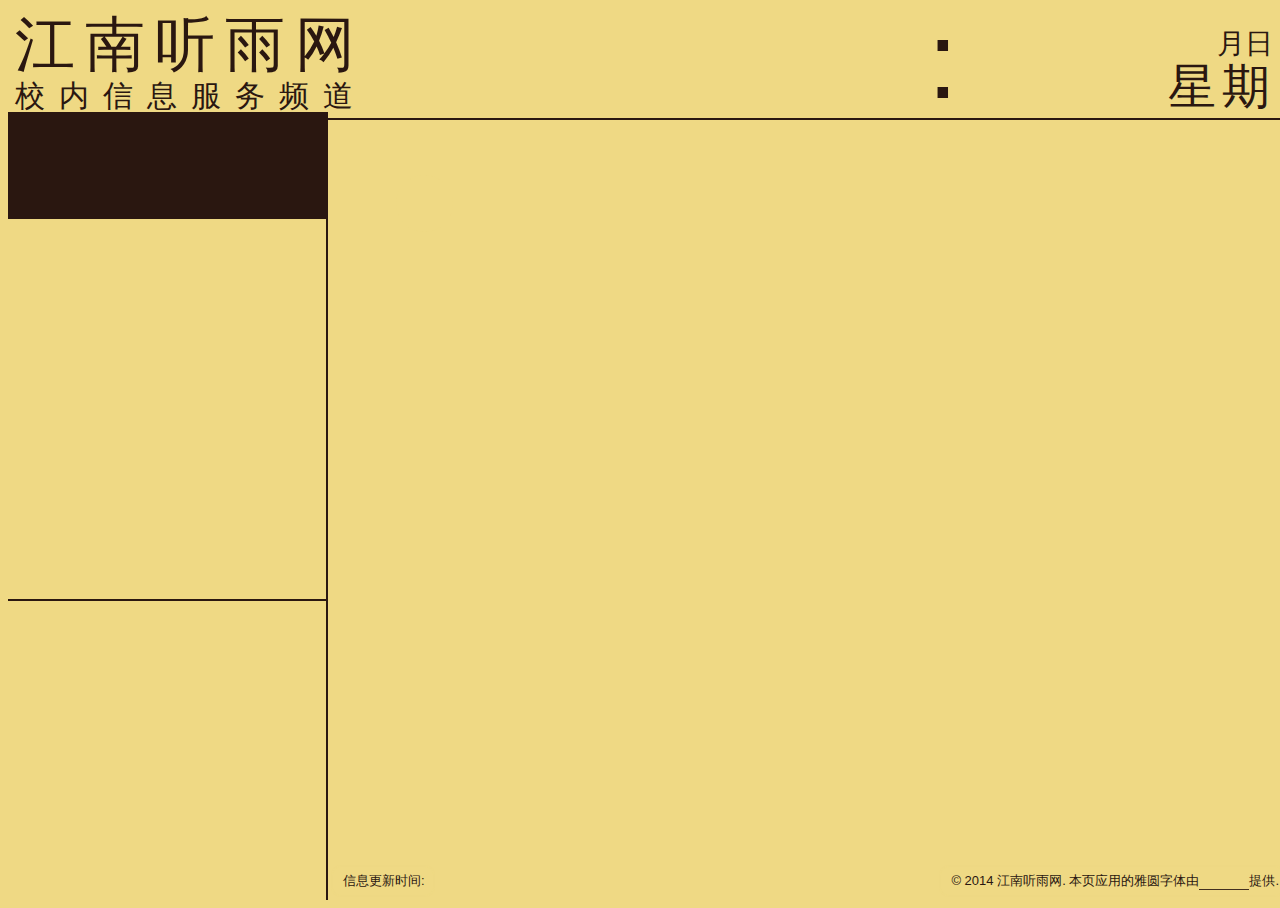
<file: index.html>
<!DOCTYPE html>
<html lang="cmn">
<head>
  <meta charset="utf-8" />
  <title>江南听雨餐厅墙</title>

  <meta name="viewport" content="width=device-width, initial-scale=1.0">
  <meta name="description" content="江南听雨网信息发布平台餐厅墙项目">
  <meta name="author" content="JNRain">

  <!-- kill IE -->
  <!--[if IE]>
  <script>location.href = "http://static.jnrain.com/web/no-ie/";</script>
  <![endif]-->

  <!-- styles -->
  <link rel="stylesheet" href="//static.jnrain.com/common/css/normalize.css" />
  <link rel="stylesheet" href="//static.jnrain.com/common/css/reset.css" />
  <link rel="stylesheet" href="//static.jnrain.com/common/css/clear.css" />
  <link rel="stylesheet" href="//static.jnrain.com/common/css/font-awesome.css" />

  <link rel="stylesheet" href="css/ctwall.css" />

  <!-- framework js -->
  <script src="//static.jnrain.com/common/js/config.js"></script>
  <script src="//static.jnrain.com/common/js/require.js"></script>
</head>
<body>
<div class="screen">
  <header class="screen-header">
    <div class="screen-header__logo">
      <span class="screen-header__logo__title">江南听雨网</span>
      <span class="screen-header__logo__subtitle">校内信息服务频道</span>
    </div>

    <div class="screen-header__datetime">
      <span class="datetime__time">
        <span class="datetime__time__hour"></span>
        <span class="datetime__time__minute"></span>
      </span>
      <span class="datetime__date">
        <span class="datetime__date__month"></span>
        <span class="datetime__date__day"></span>
      </span>
      <span class="datetime__weekday"></span>
    </div>

    <div class="header-middle-container">
      <div class="loading-indicator">
        <i class="loading-indicator__icon fa fa-spinner"></i>
        正在加载最新信息
      </div>
    </div>
  </header>

  <div class="content-container">
    <article class="current-article">
      <section class="current-article__qrcode-container">
        <section class="current-article__qrcode">
        </section>
        <div class="current-article__timer-container">
          <div class="current-article__timer"
            data-width="45"
            data-height="45"
            data-displayInput="false"
            data-readOnly="true"
            data-fgColor="#2a1710"
            data-bgColor="transparent"
            >
          </div>
        </div>
      </section>
      <h1 class="current-article__title"></h1>
      <span class="current-article__time"></span>
      <section class="current-article__content">
      </section>

      <div class="bottom-overlay last-fetch-time">
      </div>

      <div class="load-error-outer-container">
        <div class="load-error-middle-container">
          <div class="load-error-inner-container">
            <div class="load-error-container">
              <div class="load-error">
                <header class="load-error__title-container">
                  <i class="load-error__title__icon fa fa-meh-o fa-2x"></i>
                  <h2 class="load-error__title">频道后台繁忙</h2>
                </header>
                <p>服务器没有及时返回新鲜的文章数据供显示。</p>
                <p>将于 <span class="load-error__retry-in"></span> 秒后尝试重新请求。</p>
              </div>
            </div>
          </div>
        </div>
      </div>
    </article>

    <aside class="article-nav">
      <section class="article-nav__current-site">
        <div class="current-site__site-name-container">
          <!-- 在程序取得第一组文章之前也撑满元素高度 -->
          <h2 class="current-site__site-name">&nbsp;</h2>
          <i class="current-site__site-name__arrow fa fa-caret-right"></i>
        </div>
        <div class="current-site__news-items-container">
          <ul class="current-site__news-items">
            <!-- <li class="current-site__news-items__item"></li> -->
          </ul>
        </div>
      </section>
      <div class="article-nav__sites-container">
        <ul class="article-nav__sites">
          <!-- <li class="article-nav__sites__site"></li> -->
        </ul>
      </div>
    </aside>
    <footer class="screen-footer bottom-overlay">
      &copy; 2014 江南听雨网.
      本页应用的雅圆字体由<a href="http://makefont.com"><i class="makefont-logo"></i></a>提供.
    </footer>
  </div>
</div>

<script src="js/main.js"></script>
</body>
<!-- vim:set ai et ts=2 sw=2 sts=2 fenc=utf-8: -->
</html>
</file>
<file: css/ctwall.css>
html, body {
  height: 100%;
  width: 100%;
}

html {
  font: 20px/1.5 "Microsoft YaHei", "WenQuanYi Micro Hei", sans-serif;
  background-color: #efd984;
  color: #2a1710;
}

.screen {
  height: 100%;
  width: 100%;
}

.screen-header {
  /* background-color: #111; */
  border-bottom: 2px solid #2a1710;
  height: 110px;
  position: relative;
}

.screen-header__logo {
  bottom: 7px;
  font-family: "MF YaYuan (Noncommercial)", "造字工房雅圆（非商用）常规体", sans-serif;
  left: 7px;
  line-height: 1;
  position: absolute;
  top: 7px;
  width: 400px;
}

.screen-header__logo__title,
.screen-header__logo__subtitle {
  position: absolute;
}

.screen-header__logo__title {
  font-size: 60px;
  letter-spacing: 10px;
}

.screen-header__logo__subtitle {
  bottom: 0;
  font-size: 30px;
  letter-spacing: 14px;
}

.screen-header__datetime {
  font-family: "MF YaYuan (Noncommercial)", "造字工房雅圆（非商用）常规体", sans-serif;
  font-size: 0;
  line-height: 1;
  position: absolute;
  right: 0;
  text-align: right;
  top: 0;
}

.datetime__time {
  font-family: "MF YaYuan (Noncommercial)", "造字工房雅圆（非商用）常规体", sans-serif;

  position: absolute;
  right: 200px;
  top: -3px;

  width: 300px;
}

.datetime__time,
.datetime__date,
.datetime__weekday {
  display: block;
}

.datetime__time__hour,
.datetime__time__minute {
  position: absolute;
  font-size: 110px;
}

.datetime__time__hour {
  right: 130px;
}

.datetime__time__hour:after {
  content: ":";
}

.datetime__time__minute {
  left: 170px;
  text-align: left;
}

.datetime__date__day,
.datetime__date__month,
.datetime__weekday {
  font-size: 48px;
}

.datetime__date {
  position: absolute;
  right: 15px;
  text-align: right;
  top: 5px;
  width: 200px;
}

.datetime__weekday {
  position: absolute;

  /*
   * 为了和上边的日期宽度相称, 需要 6px 的 letter-spacing, 宽度就会多出来 6px.
   * 需要补偿
   */
  right: 12px;  /* 18 - 6, 视觉上和上方日期元素的右侧一致 */
  text-align: right;
  letter-spacing: 6px;
  top: 55px;
  width: 200px;  /* 留够空间 */
}

.datetime__weekday:before {
  content: "星期";
  display: inline;
}

.datetime__date__month:after {
  content: "月";
}

.datetime__date__day:after {
  content: "日";
}

.datetime__date__month:after,
.datetime__date__day:after {
  font-size: 28px;
}

.header-middle-container {
  position: absolute;
  bottom: 0;
  left: 380px;
  right: 500px;
}

.loading-indicator {
  -webkit-box-sizing: border-box;
     -moz-box-sizing: border-box;
      -ms-box-sizing: border-box;
       -o-box-sizing: border-box;
          box-sizing: border-box;

  width: 165px;
  margin: 0 auto;

  border: 2px solid #2a1710;
  border-bottom: none;
  border-radius: 16px 16px 0 0;
  padding: 0 6px;

  font-family: "MF YaYuan (Noncommercial)", "造字工房雅圆（非商用）常规体", sans-serif;
  font-size: 16px;

  -webkit-opacity: 0;
     -moz-opacity: 0;
      -ms-opacity: 0;
       -o-opacity: 0;
          opacity: 0;

  /* 淡出效果 */
  -webkit-transition: opacity 0.75s;
     -moz-transition: opacity 0.75s;
      -ms-transition: opacity 0.75s;
       -o-transition: opacity 0.75s;
          transition: opacity 0.75s;
}

.loading-indicator.visible {
  -webkit-opacity: 1;
     -moz-opacity: 1;
      -ms-opacity: 1;
       -o-opacity: 1;
          opacity: 1;

  /* 不要淡入 */
  -webkit-transition: none;
     -moz-transition: none;
      -ms-transition: none;
       -o-transition: none;
          transition: none;
}

.content-container {
  position: absolute;
  top: 112px;
  bottom: 0;
  width: 100%;
}

.current-article {
  position: relative;
  float: right;
  width: 75%;
  height: 100%;
  -webkit-box-sizing: border-box;
     -moz-box-sizing: border-box;
      -ms-box-sizing: border-box;
       -o-box-sizing: border-box;
          box-sizing: border-box;

  padding: 0.5em;

  overflow: hidden;
}

.current-article__title {
  font-size: 150%;
  font-weight: bold;
  text-align: center;
}

.current-article__qrcode-container,
.current-article__qrcode {
  width: 165px;
  height: 165px;
}

.current-article__qrcode-container {
  position: relative;
  float: left;
  margin: 0 1em 0 0;
}

.current-article__timer-container {
    position: absolute;
    top: 53px;
    left: 58px;

    width: 45px;
    height: 45px;

    background-color: #efd984;
    border-radius: 45px;  /* 足够大, 让元素变成圆形 */
    padding: 6px;
}

.current-article__time {
  display: block;
  font-size: 75%;
  text-align: center;
}

/*
.current-article__time:before {
  content: "发布时间: ";
}
*/

.current-article__content {
  text-indent: 2em;
}

.article-nav {
  /* background-color: #111; */
  -webkit-box-sizing: border-box;
     -moz-box-sizing: border-box;
      -ms-box-sizing: border-box;
       -o-box-sizing: border-box;
          box-sizing: border-box;

  border-right: 2px solid #2a1710;
  float: left;
  width: 25%;
  height: 100%;
}

.article-nav__current-site,
.article-nav__sites-container {
  -webkit-box-sizing: border-box;
     -moz-box-sizing: border-box;
      -ms-box-sizing: border-box;
       -o-box-sizing: border-box;
          box-sizing: border-box;

  overflow: hidden;
}

.article-nav__current-site {
  border-bottom: 2px solid #2a1710;

  height: 62%;
}

.article-nav__sites-container {
  height: 38%;
}

.current-site__site-name-container,
.current-site__news-items-container,
.article-nav__sites-container {
    overflow: hidden;
    position: relative;
}

.current-site__site-name,
.current-site__news-items,
.article-nav__sites {
  position: relative;

  /* 设置动画效果的初始值, 否则第一次不会触发渐变效果 */
  top: 0;
  left: 0;
}

.current-site__site-name,
.article-nav__sites__site,
.current-site__site-name__arrow {
  font-size: 150%;
  padding: 0.2em 0 0.2em 0.25em;
}

.current-site__site-name,
.article-nav__sites__site {
  font-family: "MF YaYuan (Noncommercial)", "造字工房雅圆（非商用）常规体", sans-serif;
}

.current-site__site-name-container {
  background-color: #2a1710;
  color: #efd984;
}

.current-site__site-name__arrow {
  position: absolute;
  top: 0;
  right: 10px;

  line-height: inherit;
}

.current-site__news-items__item {
  font-size: 14px;
  white-space: nowrap;
  padding: 2px 0px 2px 4px;
}

.bottom-overlay {
  font-family: "MF YaYuan (Noncommercial)", "造字工房雅圆（非商用）常规体", sans-serif;
  font-size: 13px;
  line-height: 1.2;

  padding: 6px 4px 6px 10px;
  border-radius: 8px;
  background-color: rgba(239, 217, 132, 0.875);
  box-shadow: 0px 0px 2px rgba(239, 217, 132, 0.875);
}

.last-fetch-time {
  position: absolute;
  bottom: 5px;
  left: 5px;
}

.last-fetch-time:before {
  display: inline-block;
  content: "信息更新时间:";
  margin: 0 4px 0 0;
}

.screen-footer {
  position: absolute;
  bottom: 5px;
  right: 5px;
}

.screen-footer > a {
  display: inline-block;
  border-bottom: 1px solid rgba(42, 23, 16, 0.875);

  /* 为了不影响高度计算 */
  margin: 0 0 -1px 0;
}

.makefont-logo {
  display: inline-block;
  width: 46px;
  height: 13px;
  background: url("//static.jnrain.com/common/img/vendors/makefont-logo-46x13.png") no-repeat;
  margin: 0 2px -2px;
}


/* 错误信息显示区域 */
.load-error-outer-container {
  position: absolute;
  bottom: 0;
  left: 0;
  right: 0;
  top: 0;

  /* 正常情况下完全不显示 */
  display: none;
}

.load-error-outer-container.visible {
  display: block;
}

.load-error-middle-container {
  display: table;

  width: 100%;
  height: 100%;
}

.load-error-inner-container {
  display: table-cell;
  vertical-align: middle;
}

.load-error-container {
  -webkit-box-sizing: border-box;
     -moz-box-sizing: border-box;
      -ms-box-sizing: border-box;
       -o-box-sizing: border-box;
          box-sizing: border-box;

  /* 这个块本身是水平垂直居中在文章容器里的, 但它的内容也要水平垂直居中! */
  display: table;

  width: 500px;
  height: 300px;
  margin: 0 auto;

  background: rgba(239, 217, 132, 0.875);
  border-radius: 32px;
  border: 2px solid #2a1710;
  padding: 24px;
}

.load-error {
  display: table-cell;
  vertical-align: middle;

  text-align: center;
}

.load-error__title-container {
  font-size: 48px;

  display: table;
  margin: 0 auto 20px;
}

.load-error__title__icon,
.load-error__title {
  display: table-cell;
  vertical-align: middle;
}

.load-error__title {
  padding: 0 0 0 20px;

  font-family: "MF YaYuan (Noncommercial)", "造字工房雅圆（非商用）常规体", sans-serif;
}


/* vim:set ai et ts=2 sw=2 sts=2 fenc=utf-8: */
</file>
